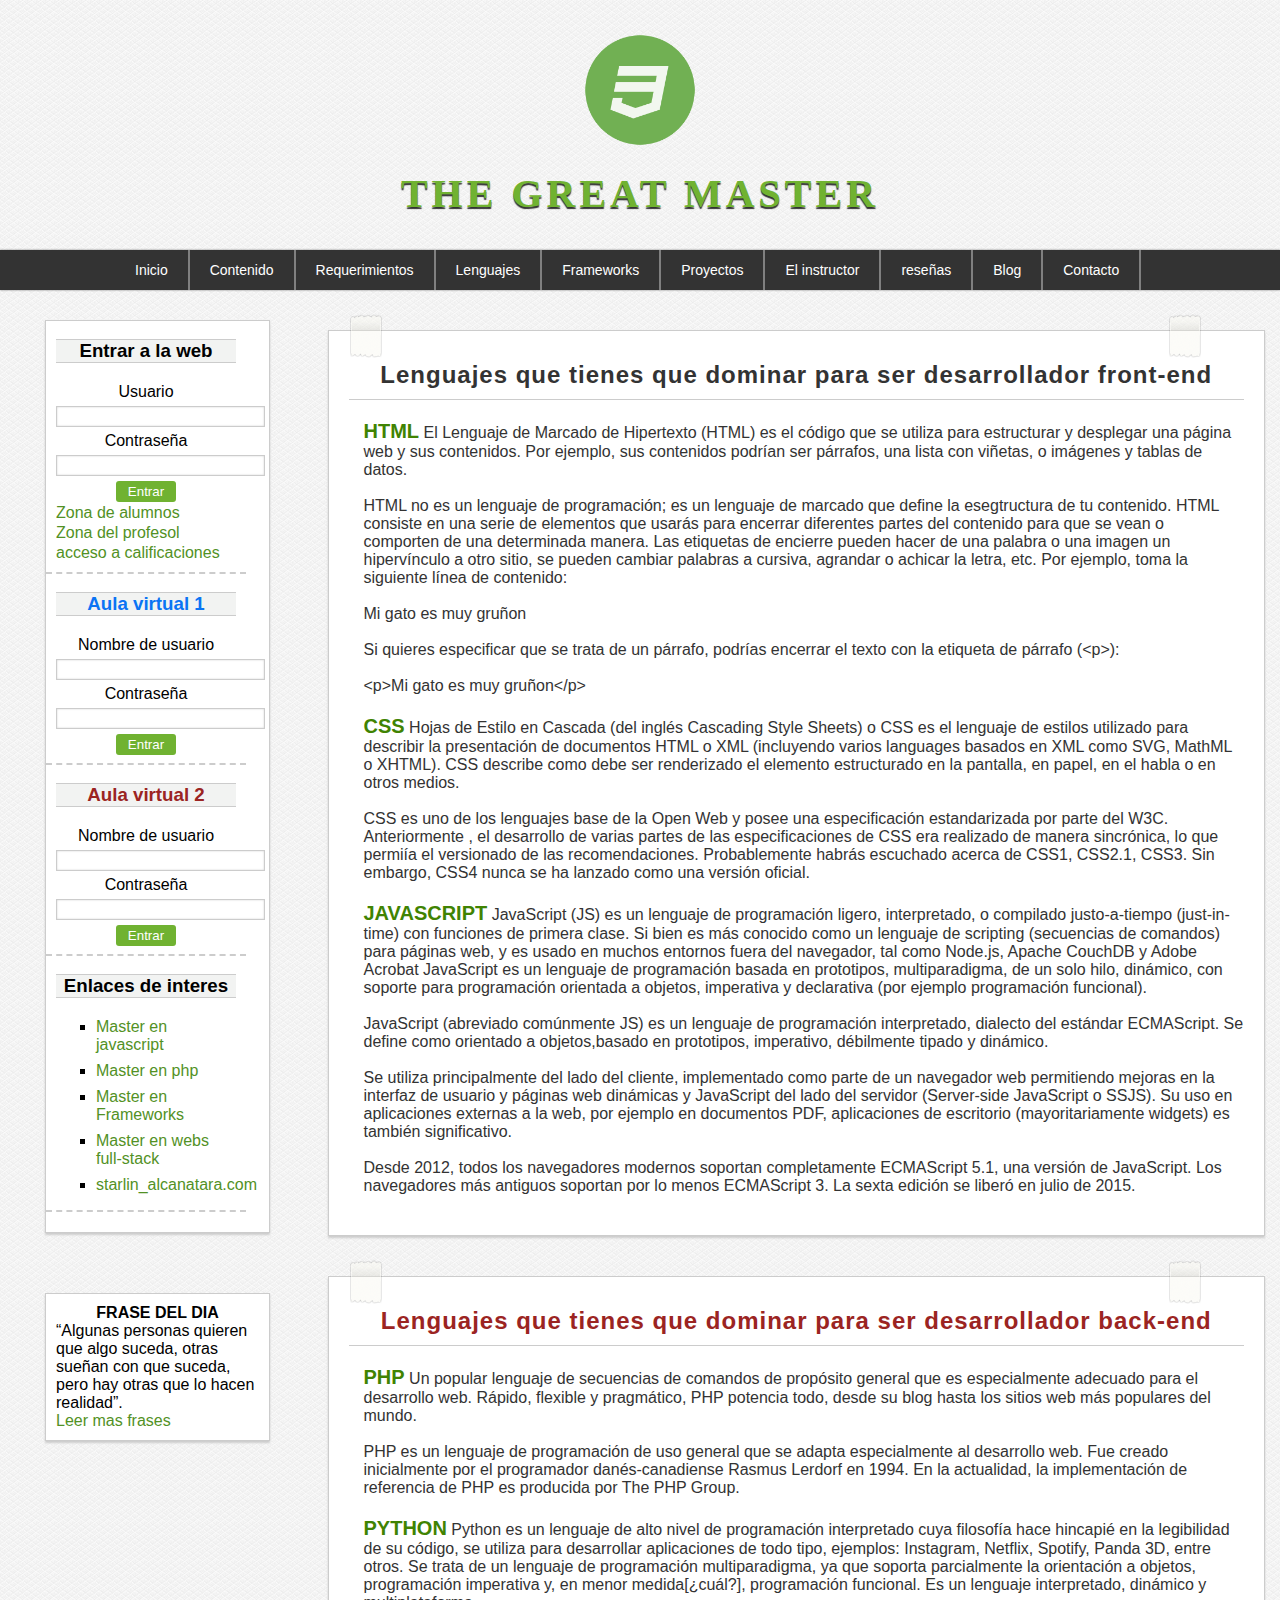
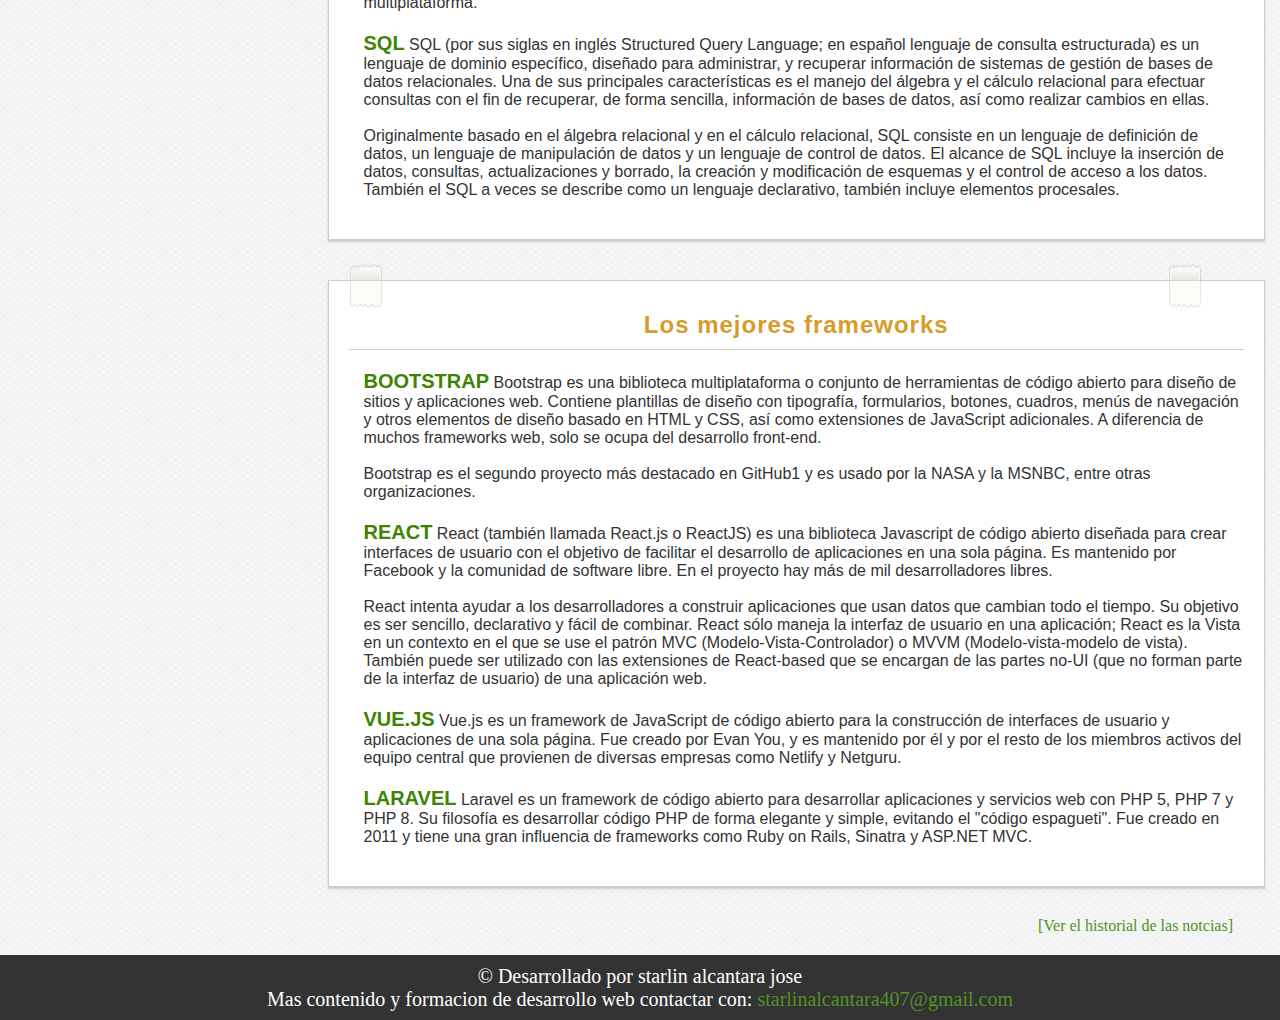
<file: index.html>
<!DOCTYPE html>
<html lang="es>">
    <head>
        <meta charset="utf-8"/>
        <title>THE GREAT MASTER</title>
        <link rel="icon" type="image/x-icon" href="img/logo.png" />
        <link rel="stylesheet" type="text/css" href="pro_pro.css"/>
    </head>
    <body>
        <!--inicio de la cabecera-->
            <header id="header">
                <div id="logotipo">
                    <img src="img/logo.png"/ alt="logo_tipo">
                </div>

                <h1><a href="#">THE GREAT MASTER</a></h1>

            </header>
        <!--fin de la cabecera-->
            
        <!--menu principal-->

            <nav id="nav">
                <ul>
                    <li><a href="http://127.0.0.1:5500/index.html">Inicio</a></li>
                    <li><a href="http://127.0.0.1:5500/pag2.html" target="_blank">Contenido</a></li>
                    <li><a href="#">Requerimientos</a></li>
                    <li><a href="#">Lenguajes</a>
                        <ul>
                            <li><a href="https://www.w3.org/html/logo/">html</a></li>
                            <li><a href="https://lenguajejs.com/vuejs/componentes/archivos-vue/">css</a></li>
                        </ul>
                    </li>
                    <li><a href="#">Frameworks</a>
                        <ul>
                            <li><a href="#">bootstrap</a></li>
                            <li><a href="#">sass</a></li>
                            <li><a href="#">less</a></li>
                        </ul></li>
                    <li><a href="#">Proyectos</a></li>
                    <li><a href="#">El instructor</a></li>
                    <li><a href="#">reseñas</a></li>
                    <li><a href="#">Blog</a></li>
                    <li><a href="#">Contacto</a></li>


                </ul>
            </nav>

        <!--fin del menu prncipal-->

        <!--inicio del contenido central-->
            <div id="content">
                <!--INCIO DE LA BARRA LATERAL-->
                <aside id="aside">
                    <div class="widget" id="login">
                        <h3>Entrar a la web</h3>

                        <form>
                            <label for="st">Usuario</label>
                            <input type="text"/>

                            <label for="cal">Contraseña</label>
                            <input type="password">
                            <input type="submit" value="Entrar"/>

                            <p class="ss"><a  href="#">Zona de alumnos</a></p>
                            <p class="ss"><a class="ss"href="#">Zona del profesol</a></p>
                            <p class="ss"><a class="ss"href="#">acceso a calificaciones</a></p>
                        </form>

                    </div>

                    <div class="widget" #login>
                        <h3 class="blu">Aula virtual 1</h3>

                        <form>
                            <label for="st">Nombre de usuario</label>
                            <input type="text">

                            <label for="cal">Contraseña</label>
                            <input type="password">
                            <input type="submit" value="Entrar">
                        </form>

                    </div>

                    <div class="widget" #login>
                        <h3 class="red">Aula virtual 2</h3>

                        <form>
                            <label for="st">Nombre de usuario</label>
                            <input type="text">

                            <label for="cal">Contraseña</label>
                            <input type="password">
                            <input type="submit" value="Entrar">

                        </form>

                    </div>

                    <div class="widget" #login>
                        <h3>Enlaces de interes</h3>

                        <ul>
                            <li><a href="#">Master en javascript</a></li>
                            <li><a href="#">Master en php</a></li>
                            <li><a href="#">Master en Frameworks</a></li>
                            <li><a href="#">Master en webs full-stack</a></li>
                            <li><a href="#">starlin_alcanatara.com</a></li>
                            
                        </ul>
                    </div>

                </aside>

              <!--FIN DE LA BARRA LATERAL-->

                <!--inicio de las secciones-->

                    <div id="section">

                        <section class="front-end">
                            <spam class="stickers">
                                <img class="sticker1" src="img/scotch.png" alt="pegatina">
                                <img class="sticker2" src="img/scotch.png" alt="pefatina">
                            </spam>
                            <h2 class="titulo" id="parra">Lenguajes que tienes que dominar para ser desarrollador front-end</h2>
                            <article>
                                <p><spam class="par">HTML</spam> El Lenguaje de Marcado de Hipertexto (HTML) es el código que se utiliza para estructurar y desplegar una página web y sus contenidos. Por ejemplo, sus contenidos podrían ser párrafos, una lista con viñetas, o imágenes y tablas de datos. <br><br>
                                
                                HTML no es un lenguaje de programación; es un lenguaje de marcado que define la esegtructura de tu contenido. HTML consiste en una serie de elementos que usarás para encerrar diferentes partes del contenido para que se vean o comporten de una determinada manera. Las etiquetas de encierre pueden hacer de una palabra o una imagen un hipervínculo a otro sitio, se pueden cambiar palabras a cursiva, agrandar o achicar la letra, etc. Por ejemplo, toma la siguiente línea de contenido:<br><br>

                                Mi gato es muy gruñon<br><br>
                                
                                Si quieres especificar que se trata de un párrafo, podrías encerrar el texto con la etiqueta de párrafo (&lt;p&gt;):<br><br>

                                &lt;p&gt;Mi gato es muy gruñon&lt;/p&gt;
                                </p>

                            </article>

                            <article>
                                <p><spam class="par">CSS</spam> Hojas de Estilo en Cascada (del inglés Cascading Style Sheets) o CSS es el lenguaje de estilos utilizado para describir la presentación de documentos HTML o XML (incluyendo varios languages basados en XML como SVG, MathML o XHTML). CSS describe como debe ser renderizado el elemento estructurado en la pantalla, en papel, en el habla o en otros medios.<br><br>

                                CSS es uno de los lenguajes base de la Open Web y posee una especificación estandarizada por parte del W3C. Anteriormente , el desarrollo de varias partes de las especificaciones de CSS era realizado de manera sincrónica, lo que permiía el versionado de las recomendaciones. Probablemente habrás escuchado acerca de CSS1, CSS2.1, CSS3. Sin embargo, CSS4 nunca se ha lanzado como una versión oficial.
                                </p>
                            </article>

                            <article>
                                <p><spam class="par">JAVASCRIPT</spam> JavaScript (JS) es un lenguaje de programación ligero, interpretado, o compilado justo-a-tiempo (just-in-time) con funciones de primera clase. Si bien es más conocido como un lenguaje de scripting (secuencias de comandos) para páginas web, y es usado en muchos entornos fuera del navegador, tal como Node.js, Apache CouchDB y Adobe Acrobat JavaScript es un lenguaje de programación basada en prototipos, multiparadigma, de un solo hilo, dinámico, con soporte para programación orientada a objetos, imperativa y declarativa (por ejemplo programación funcional).<br> <br>
                                
                                JavaScript (abreviado comúnmente JS) es un lenguaje de programación interpretado, dialecto del estándar ECMAScript. Se define como orientado a objetos,basado en prototipos, imperativo, débilmente tipado y dinámico.<br> <br>

                                Se utiliza principalmente del lado del cliente, implementado como parte de un navegador web permitiendo mejoras en la interfaz de usuario y páginas web dinámicas y JavaScript del lado del servidor (Server-side JavaScript o SSJS). Su uso en aplicaciones externas a la web, por ejemplo en documentos PDF, aplicaciones de escritorio (mayoritariamente widgets) es también significativo.<br> <br>
                                    
                                Desde 2012, todos los navegadores modernos soportan completamente ECMAScript 5.1, una versión de JavaScript. Los navegadores más antiguos soportan por lo menos ECMAScript 3. La sexta edición se liberó en julio de 2015.
                                </p>
                            </article>
                        </section>

                        <section class="back-end">
                            <spam class="stickers">
                                <img class="sticker1" src="img/scotch.png" alt="pegatina">
                                <img class="sticker2" src="img/scotch.png" alt="pefatina">
                            </spam>
                            <h2 class="titulo" id="parraa">Lenguajes que tienes que dominar para ser desarrollador back-end</h2>
                            <article>
                                <p><spam class="par">PHP</spam> Un popular lenguaje de secuencias de comandos de propósito general que es especialmente adecuado para el desarrollo web.
                                Rápido, flexible y pragmático, PHP potencia todo, desde su blog hasta los sitios web más populares del mundo.<br> <br>
                                    
                                PHP es un lenguaje de programación de uso general que se adapta especialmente al desarrollo web. Fue creado inicialmente por el programador danés-canadiense Rasmus Lerdorf en 1994. En la actualidad, la implementación de referencia de PHP es producida por The PHP Group.
                                </p>
                            </article>

                            <article>
                                <p><spam class="par">PYTHON</spam> Python es un lenguaje de alto nivel de programación interpretado cuya filosofía hace hincapié en la legibilidad de su código, se utiliza para desarrollar aplicaciones de todo tipo, ejemplos: Instagram, Netflix, Spotify, Panda 3D, entre otros. Se trata de un lenguaje de programación multiparadigma, ya que soporta parcialmente la orientación a objetos, programación imperativa y, en menor medida[¿cuál?], programación funcional. Es un lenguaje interpretado, dinámico y multiplataforma.
                                </p>
                            </article>

                            <article>
                                <p><spam class="par">SQL</spam> SQL (por sus siglas en inglés Structured Query Language; en español lenguaje de consulta estructurada) es un lenguaje de dominio específico, diseñado para administrar, y recuperar información de sistemas de gestión de bases de datos relacionales. Una de sus principales características es el manejo del álgebra y el cálculo relacional para efectuar consultas con el fin de recuperar, de forma sencilla, información de bases de datos, así como realizar cambios en ellas.<br> <br>
                                
                                Originalmente basado en el álgebra relacional y en el cálculo relacional, SQL consiste en un lenguaje de definición de datos, un lenguaje de manipulación de datos y un lenguaje de control de datos. El alcance de SQL incluye la inserción de datos, consultas, actualizaciones y borrado, la creación y modificación de esquemas y el control de acceso a los datos. También el SQL a veces se describe como un lenguaje declarativo, también incluye elementos procesales.
                            </article>
                        </section>

                        <section class="Frameworks">
                            <spam class="stickers">
                                <img class="sticker1" src="img/scotch.png" alt="pegatina">
                                <img class="sticker2" src="img/scotch.png" alt="pefatina">
                            </spam>
                            <h2 class="titulo" id="parraaa">Los mejores frameworks</h2>
                            <article>
                                <p><spam class="par">BOOTSTRAP</spam> Bootstrap es una biblioteca multiplataforma o conjunto de herramientas de código abierto para diseño de sitios y aplicaciones web. Contiene plantillas de diseño con tipografía, formularios, botones, cuadros, menús de navegación y otros elementos de diseño basado en HTML y CSS, así como extensiones de JavaScript adicionales. A diferencia de muchos frameworks web, solo se ocupa del desarrollo front-end.<br> <br>
                                
                                Bootstrap es el segundo proyecto más destacado en GitHub1​ y es usado por la NASA y la MSNBC, entre otras organizaciones.
                                </p>
                            </article>

                            <article>
                                <p><spam class="par">REACT</spam> React (también llamada React.js o ReactJS) es una biblioteca Javascript de código abierto diseñada para crear interfaces de usuario con el objetivo de facilitar el desarrollo de aplicaciones en una sola página. Es mantenido por Facebook y la comunidad de software libre. En el proyecto hay más de mil desarrolladores libres.<br> <br>

                                React intenta ayudar a los desarrolladores a construir aplicaciones que usan datos que cambian todo el tiempo. Su objetivo es ser sencillo, declarativo y fácil de combinar. React sólo maneja la interfaz de usuario en una aplicación; React es la Vista en un contexto en el que se use el patrón MVC (Modelo-Vista-Controlador) o MVVM (Modelo-vista-modelo de vista). También puede ser utilizado con las extensiones de React-based que se encargan de las partes no-UI (que no forman parte de la interfaz de usuario) de una aplicación web.
                                </p>
                            </article>

                            <article>
                                <p><spam class="par">VUE.JS</spam> Vue.js es un framework de JavaScript de código abierto para la construcción de interfaces de usuario y aplicaciones de una sola página. Fue creado por Evan You, y es mantenido por él y por el resto de los miembros activos del equipo central que provienen de diversas empresas como Netlify y Netguru.
                                </p>
                            </article>

                            <article>
                                <p><spam class="par">LARAVEL</spam> Laravel es un framework de código abierto para desarrollar aplicaciones y servicios web con PHP 5, PHP 7 y PHP 8. Su filosofía es desarrollar código PHP de forma elegante y simple, evitando el "código espagueti". Fue creado en 2011 y tiene una gran influencia de frameworks como Ruby on Rails, Sinatra y ASP.NET MVC.
                                </p>
                            </article>

                        </section>
                    
                    </div>  
                    <!--fin de las secciones-->

                    <aside class="frase">
                        <div class="frases">
                            <h4 class="pon">FRASE DEL DIA</h4>
                            <p>“Algunas personas quieren que algo suceda, otras sueñan con que suceda, pero hay otras que lo hacen realidad”.</p>
                             <a class="fras" href="https://asana.com/es/resources/team-motivational-quotes?gclid=Cj0KCQjwxIOXBhCrARIsAL1QFCbyIRj2BRMeaurRGcDi9cZizR6ya6M61SGiubR7U8hsglWjvV-2oYgaAv1IEALw_wcB&gclsrc=aw.ds" target="_blank">Leer mas frases</a> 
                        </div>
                    </aside>
                    

            </div>

            
            

            <div class="clearfix"></div>

            <div id="historia">
                <a href="https://www.xataka.com/tag/programacion" target="_blank">[Ver el historial de las notcias]</a>

            </div>

    <!--fin del contenido central-->

    <div class="clearfix"></div>

    <footer>

        <div class="mando">
            <p class="est">&copy; Desarrollado por starlin alcantara jose </p>
            <p class="est">Mas contenido y formacion de desarrollo web contactar con: <a href="#" class="dentrofoot" target="_blank">starlinalcantara407@gmail.com</a></p>
        </div>

    </footer>

    </body>
</html>
</file>
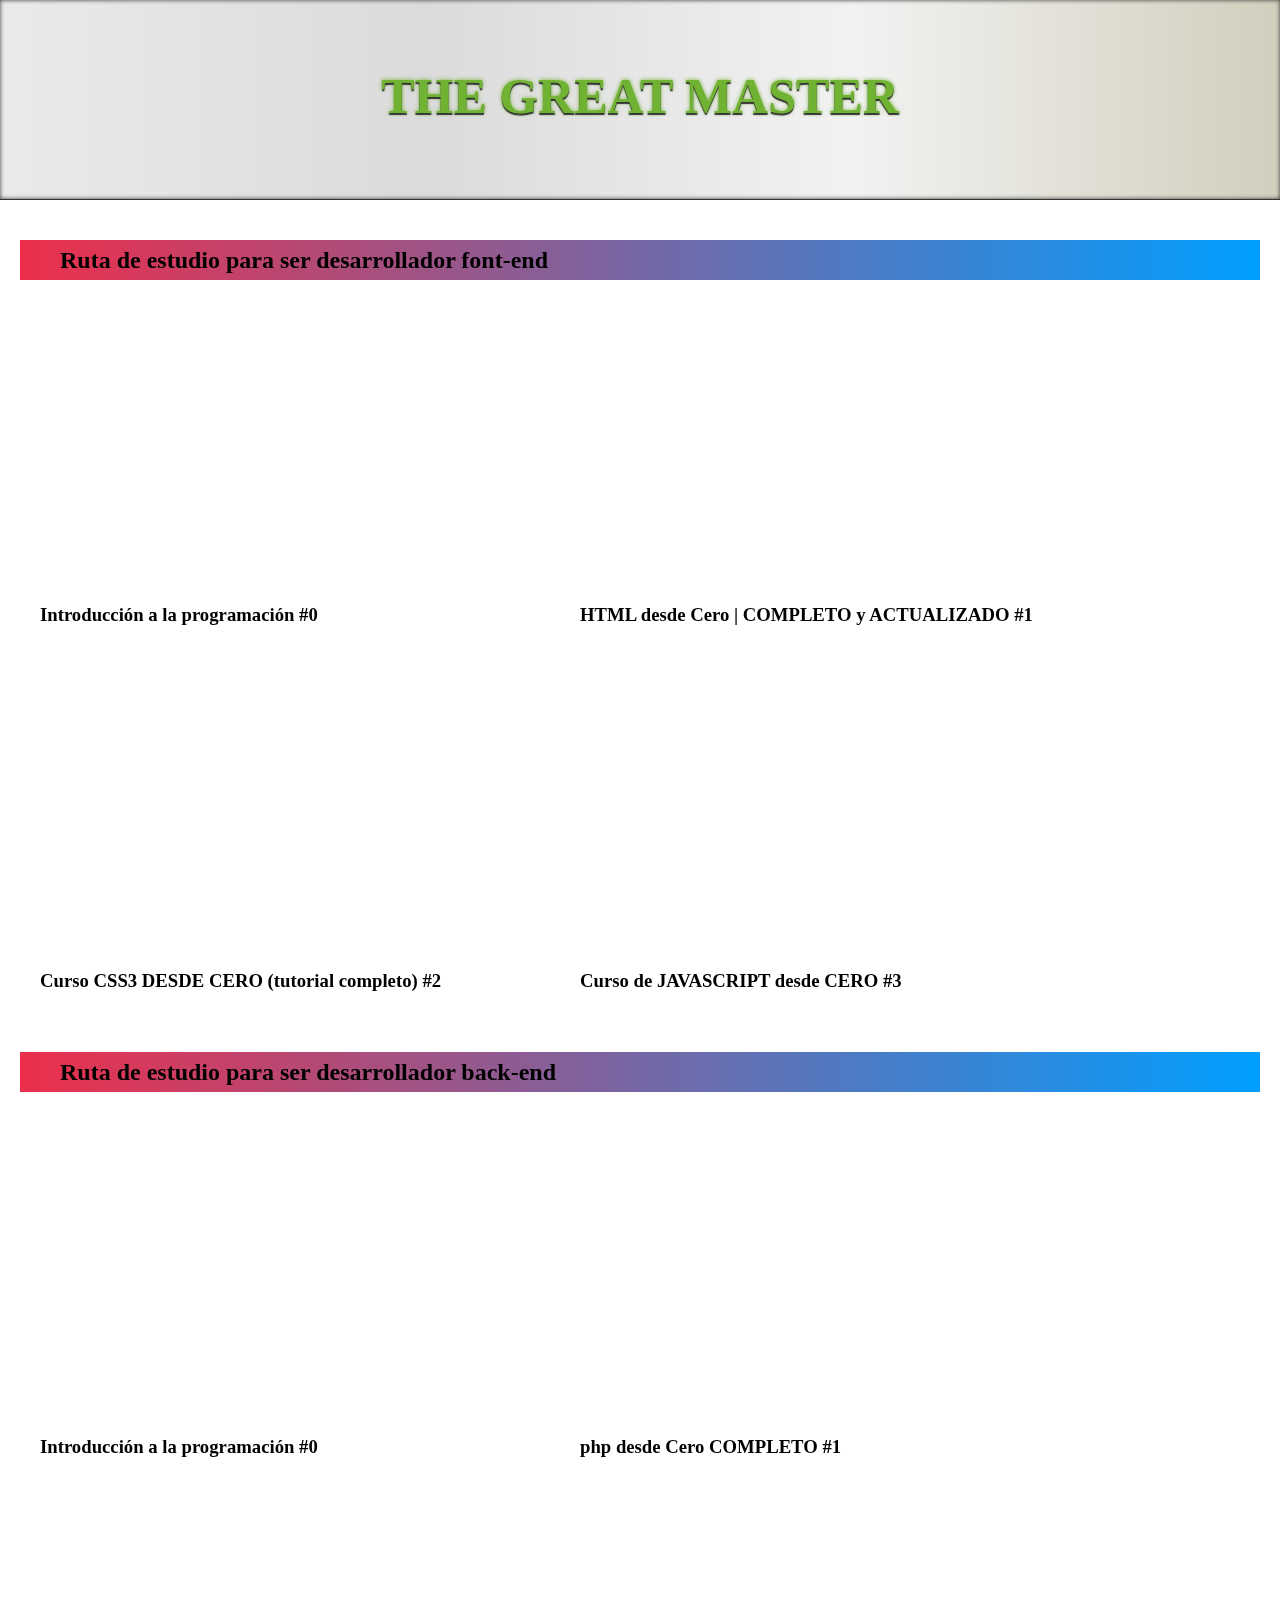
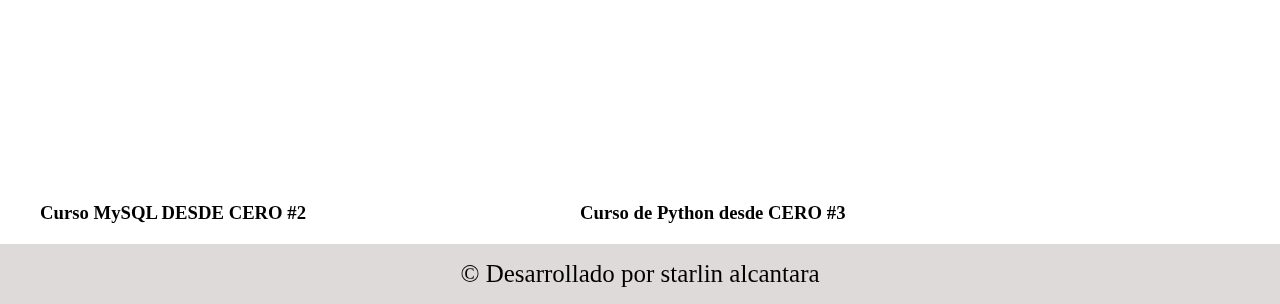
<file: pag2.html>
<!DOCTYPE html>
<html lang="es">
    <head>
        <title>videstar</title>
        <meta charset="utf-8">
        <meta name="author" content="starlin alcantara">
        <link rel="stylesheet" type="text/css" href="pag2.css"> 
        <link rel="icon" type="image/x-icon" href="img/logo.png">
    </head>
    <body>
        <header>
          <nav>
            <h1>THE GREAT MASTER</h1>
          </nav>
        </header>

        <div id="conten">
            <section id="container">

                <div class="tt">

                    <h2>Ruta de estudio para ser desarrollador font-end</h2>
                </div>
                    
                <article>
                    <iframe width="560" height="315" src="https://www.youtube.com/embed/vs_zPlT7FpQ" title="YouTube video player" frameborder="0" allow="accelerometer; autoplay; clipboard-write; encrypted-media; gyroscope; picture-in-picture" allowfullscreen></iframe>
                    <h3>Introducción a la programación #0</h3>
                </article>

                <article>
                    <iframe width="560" height="315" src="https://www.youtube.com/embed/mNbnV3aN3KA" title="YouTube video player" frameborder="0" allow="accelerometer; autoplay; clipboard-write; encrypted-media; gyroscope; picture-in-picture" allowfullscreen></iframe>

                    <h3>HTML desde Cero | COMPLETO y ACTUALIZADO #1</h3>
                </article>

                <article>
                    <iframe width="560" height="315" src="https://www.youtube.com/embed/3yM5uXp-T_0" title="YouTube video player" frameborder="0" allow="accelerometer; autoplay; clipboard-write; encrypted-media; gyroscope; picture-in-picture" allowfullscreen></iframe>

                    <h3>Curso CSS3 DESDE CERO (tutorial completo) #2</h3>
                </article>

                <article>
                    <iframe width="560" height="315" src="https://www.youtube.com/embed/Q9fwkpxr3Dw" title="YouTube video player" frameborder="0" allow="accelerometer; autoplay; clipboard-write; encrypted-media; gyroscope; picture-in-picture" allowfullscreen></iframe>

                    <h3>Curso de JAVASCRIPT desde CERO #3</h3>
                </article>

              
    
    
            </section>

            <div class="clearflix"></div>

            <div class="ee">

                <h2>Ruta de estudio para ser desarrollador back-end</h2>
            </div>

            <section id="container">
                    
                <article>
                    <iframe width="560" height="315" src="https://www.youtube.com/embed/vs_zPlT7FpQ" title="YouTube video player" frameborder="0" allow="accelerometer; autoplay; clipboard-write; encrypted-media; gyroscope; picture-in-picture" allowfullscreen></iframe>
                    <h3>Introducción a la programación #0</h3>
                </article>

                <article>
                    <iframe width="560" height="315" src="https://www.youtube.com/embed/HKFDsC_rMpU" title="YouTube video player" frameborder="0" allow="accelerometer; autoplay; clipboard-write; encrypted-media; gyroscope; picture-in-picture" allowfullscreen></iframe>

                    <h3>php desde Cero COMPLETO #1</h3>
                </article>

                <article>
                    <iframe width="560" height="315" src="https://www.youtube.com/embed/i6KKG3QbqCE" title="YouTube video player" frameborder="0" allow="accelerometer; autoplay; clipboard-write; encrypted-media; gyroscope; picture-in-picture" allowfullscreen></iframe>

                    <h3>Curso MySQL DESDE CERO #2</h3>
                </article>

                <article>
                    <iframe width="560" height="315" src="https://www.youtube.com/embed/gOR9qZ3ZgwA" title="YouTube video player" frameborder="0" allow="accelerometer; autoplay; clipboard-write; encrypted-media; gyroscope; picture-in-picture" allowfullscreen></iframe>

                    <h3>Curso de Python desde CERO #3</h3>
                </article>

              
    
    
            </section>
        </div>

        
        <div class="clearflix"></div>

        <footer>
            <p>© Desarrollado por starlin alcantara</p>
        </footer>
    </body>
</html>
</file>
<file: pro_pro.css>
@fon-face{
    fon-family: fuente;
    src: url(fonts/nevis.eot);
    src: url("fonts/nevis.eot?#iefix") format("embedded-opentype"),
        url("fonts/nevis.woff") format("woff"),
        url("fonts/nevis.ttf") format("truetype"),
        url("fonts/nevis.svg") format("svg");
    font-weight:normal;
    font-style:normal;
}

*{
    margin: 0px;
    padding: opx;
    text-decoration: none;
    box-sizing: border-box;
 
}
body{
    background-image: url(img/paven.png);
}

#header{
    min-width:1024px;
    width: 100%;
    height: 250px;
    margin: 0 auto;
}

#header #logotipo{
    width: 750px;
    margin: 0 auto;
    padding-top: 20px;
  
}

#header #logotipo img{
    display: block;
    text-align: center;
    margin: 0 auto;
    width:140px ;
}

#header h1{
    text-align: center;
    font-size: 40px;
    font-family: Georgia, 'Times New Roman', Times, serif;
    letter-spacing: 4px;
    margin-top:10px;
    text-shadow: 0px 2px 1px #333;
    transition:all 300ms;
}

#header h1:hover{
    text-shadow: 0px 2px 1px #333, 0px 0px 4px #70b231;
}

header h1 > a{
    color: #70b231;
}

#nav{
    width:100%;
    height: 40px;
    background-color: #333;
    font-family:sans-serif,helvetica,arial;
    font-size: 14px;
    box-shadow: 0px 0px 2px gray;
}

#nav ul{
    margin:  0px auto;
    width: 1130px;
    
    
}


#nav > ul > li{

    display:block;
    float: left;
    line-height: 40px;
    margin:  0px auto;
    border-right: 2px solid grey;
    transition: all 300ms;

}

#nav > ul > li >a{
    color: white;
    padding: 20px;

}

#nav > ul > li:hover{
    background-color: #70b231;
    box-shadow: 0px 0px 4px green inset;
}

#nav > ul > li > ul{
  display: none;
  position: absolute;
  width: 108px;
  box-shadow: 0px 2px 2px gray;
  z-index: 1;
  list-style: none;
  background-color: #f2f1f0 ;
  border-bottom: 1px solid #d6d6d6;
  padding: 0px;
  
}

#nav > ul > li:hover > ul{
    display: block;
    
    
 
}

#nav > ul > li > ul > li > a{
    color: gray;
    font-size: 13px;
    text-align: center;
    box-sizing: border-box;
    width: 100%;
    height: 100%;
    display: block;
   
    
}

#nav > ul > li:hover > ul > li:hover{
    box-shadow: 0px 0px 6px rgb(129, 128, 128) inset;
   background-color: #ccc;
    
}



#nav > ul > li > ul > li{
    border-bottom: 2px solid rgb(199, 191, 191) ;

}
 /*barra lateral*/

#content{
    width: 1250px;
    min-width: 1100px;
    margin:0px auto;
}

#aside, .frase{
    width: 225px;
    float: left;
    margin:30px;
    background-color: white;
    border: 1px solid #ccc;
    box-shadow: 0px 2px 2px #ccc;
    font-family: sans-serif,arial,helvetica;

}

#aside .widget{
    display: block;
    width: 200px;
    padding: 8px 10px;
    border-bottom: 2px dashed #ccc;
}

#aside .widget:last-child{
    margin-bottom: 20px;
}

#aside  h3{
    width: 100%;
    text-align: center;
    border-bottom:1px solid #ccc ;
    border-top:1px solid #ccc ;
    background-color: #F2F3F2 ;
    margin: 10px 0px 20px 0px;
}

.blu{
color:hsl(213deg 91% 50%);
}

.red{
color:hsl(1deg 64% 37%) ;
}
input[type="text"],
input[type="password"],
input[type="email"],
select{
    border: 1px solid #ccc;
    box-shadow: 0px 0px 2px #ccc inset;
    padding: 2px 15px;
    margin: 6px 0px;
    color: gray;
    transition: all 300ms;
    background-color: white;
}
 
input[type="text"]:focus,
input[type="password"]:focus,
input[type="email"]:focus,
select:focus{
    border:1px dashed #70b231;
    color: black;
}

input[type="button"],
input[type="submit"],
input[type="reset"],
button{
    display: block;
    border-radius: 3px;
    width: 60px;
    background-color: #70b231;
    padding: 3px;
    border: green;
    cursor: pointer;
    color: white;
    margin-bottom:5px ;
}
input[type="button"]:hover,
input[type="submit"]:hover,
input[type="reset"]:hover,
button:hover{
  box-shadow: 0px 0px 2px gray;

}

input[type="button"]:active,
input[type="submit"]:active,
input[type="reset"]:active,
button:active{
  box-shadow: 0px 0px 3px gray inset;
  text-shadow:0px 0px 1px #ccc ;
  
}

#aside div label,
#aside div input[type="text"],
#aside div input[type="email"],
#aside div input[type="password"],
#aside div a{
    display: block;
    margin: top 2px;
    margin-bottom: 5px;
}
#aside div label{
    text-align: center;
}

#aside div a{
    display: block;
    margin: 2px 0px 2px 0px;
}

#aside input,
#aside label{
    margin: 0 auto;
    text-align:center;
}

a{
    color: #529125;
}

a:hover{
    color: #285616;
}

#aside li{
   margin: 8px 0px;
   list-style: square;
   
}

.frases{
    margin: 10px 10px 10px 10px;
    clear: both;
}
.pon{
    width: 100%;
    text-align: center; 
}

#section{
    width: 75%;
    float: right;
    font-family: sans-serif,arial,helvetica;
   

}

.front-end{
    border: 1px solid #ccc;
    box-shadow: 0px 2px 2px #ccc;
    background-color: white;
    margin: 30px 0px 0px 0px;
}

.back-end{
    border: 1px solid #ccc;
    box-shadow: 0px 2px 2px #ccc;
    background-color: white;
    margin: 30px 0px 0px 0px;
}

.Frameworks{
    border: 1px solid #ccc;
    box-shadow: 0px 2px 2px #ccc;
    background-color: white;
    margin: 30px 0px 0px 0px;
    margin-bottom: 30px;
}

.titulo{
    font-size: 24px;
    text-align: center;
    padding: 20px 0px 10px 0px;
    font-weight: normal;
    letter-spacing: 1px;
    border-bottom: 1px solid #ccc;
    margin-top: -10px;
}

#section section{
    margin-top: 40px;
    padding: 20px;
    font-size: 16px;
    overflow: hidden;
    color: #333333;
}

#section article{
    margin:20px 0px 20px 15px;
}

.par{
    color: #408302;
    font-size: 20px;
    font-weight: bold;
}

#parra{
color:#333;
font-weight: bold;
}
 

 #parraa{
    color: #9B2422;
    font-weight: bold;
 }

 #parraaa{
    color:#D69D2A;
    font-weight: bold;
 }

 .sticker1, .sticker2{
    position: absolute ;
    margin-top: -38px;
    z-index: 0;
 }

 .sticker2{
    margin-left: 64%;
 }

footer{
    background-color: #333;
   
}

.clearfix{
    float: none;
    clear: both;
}

#historia{
    float: right;
    margin: 0px 47px 20px 20px;

}

.mando{
    height: 65px;
    width: 100% !important;
    margin: 0px;
    padding: 10px 0px 0px 0px;
}

.est{
    font-size: 20px;
    color: white;
    text-align: center;
}

button{
    margin: 0 auto;
}
</file>
<file: pag2.css>
*{
    padding: 0px;
    margin: 0px;
    box-sizing: border-box;
    /*background-image: url(img/paven.png) ;*/
}


header > nav{
    background: #ADA996;  /* fallback for old browsers */
    background: -webkit-linear-gradient(to right, #EAEAEA, #DBDBDB, #F2F2F2, #ADA996);  /* Chrome 10-25, Safari 5.1-6 */
    background: linear-gradient(to right, #EAEAEA, #DBDBDB, #F2F2F2, #d2cfbd); /* W3C, IE 10+/ Edge, Firefox 16+, Chrome 26+, Opera 12+, Safari 7+ */
    

    height: 200px;
    width: 100%;
    border-bottom: 1px solid #333;
    box-shadow: 0px 0px 4px #333 inset;
    
}

h1{
    text-align: center;
    line-height: 193px;
    color: #70b231;
    font-size: 50px;
    font-family: Georgia, 'Times New Roman', Times, serif;
    text-shadow: 0px 2px 1px #333, 0px 0px 4px 
}

#container{
    margin: 20px;
}

iframe{
    width: 500px;
    height: 300px;
}

article{
    display: block;
    float: left;
    margin: 20px;
}

.tt{
    background: #009FFF;  /* fallback for old browsers */
    background: -webkit-linear-gradient(to right, #ec2F4B, #009FFF);  /* Chrome 10-25, Safari 5.1-6 */
    background: linear-gradient(to right, #ec2F4B, #009FFF); /* W3C, IE 10+/ Edge, Firefox 16+, Chrome 26+, Opera 12+, Safari 7+ */
    height: 40px;
    
    }

h2{
    margin: 40px;
    line-height: 40px;
}

.clearflix{
    clear: both;
}

.ee{
    background: #009FFF;  /* fallback for old browsers */
    background: -webkit-linear-gradient(to right, #ec2F4B, #009FFF);  /* Chrome 10-25, Safari 5.1-6 */
    background: linear-gradient(to right, #ec2F4B, #009FFF); /* W3C, IE 10+/ Edge, Firefox 16+, Chrome 26+, Opera 12+, Safari 7+ */
    height: 40px;
    margin: 20px;
}

footer{
    background-color: #dedada;
    width: 100%;
    height: 60px;
}

p{
    text-align: center;
    font-size: 25px;
    line-height: 60px;
}
</file>
